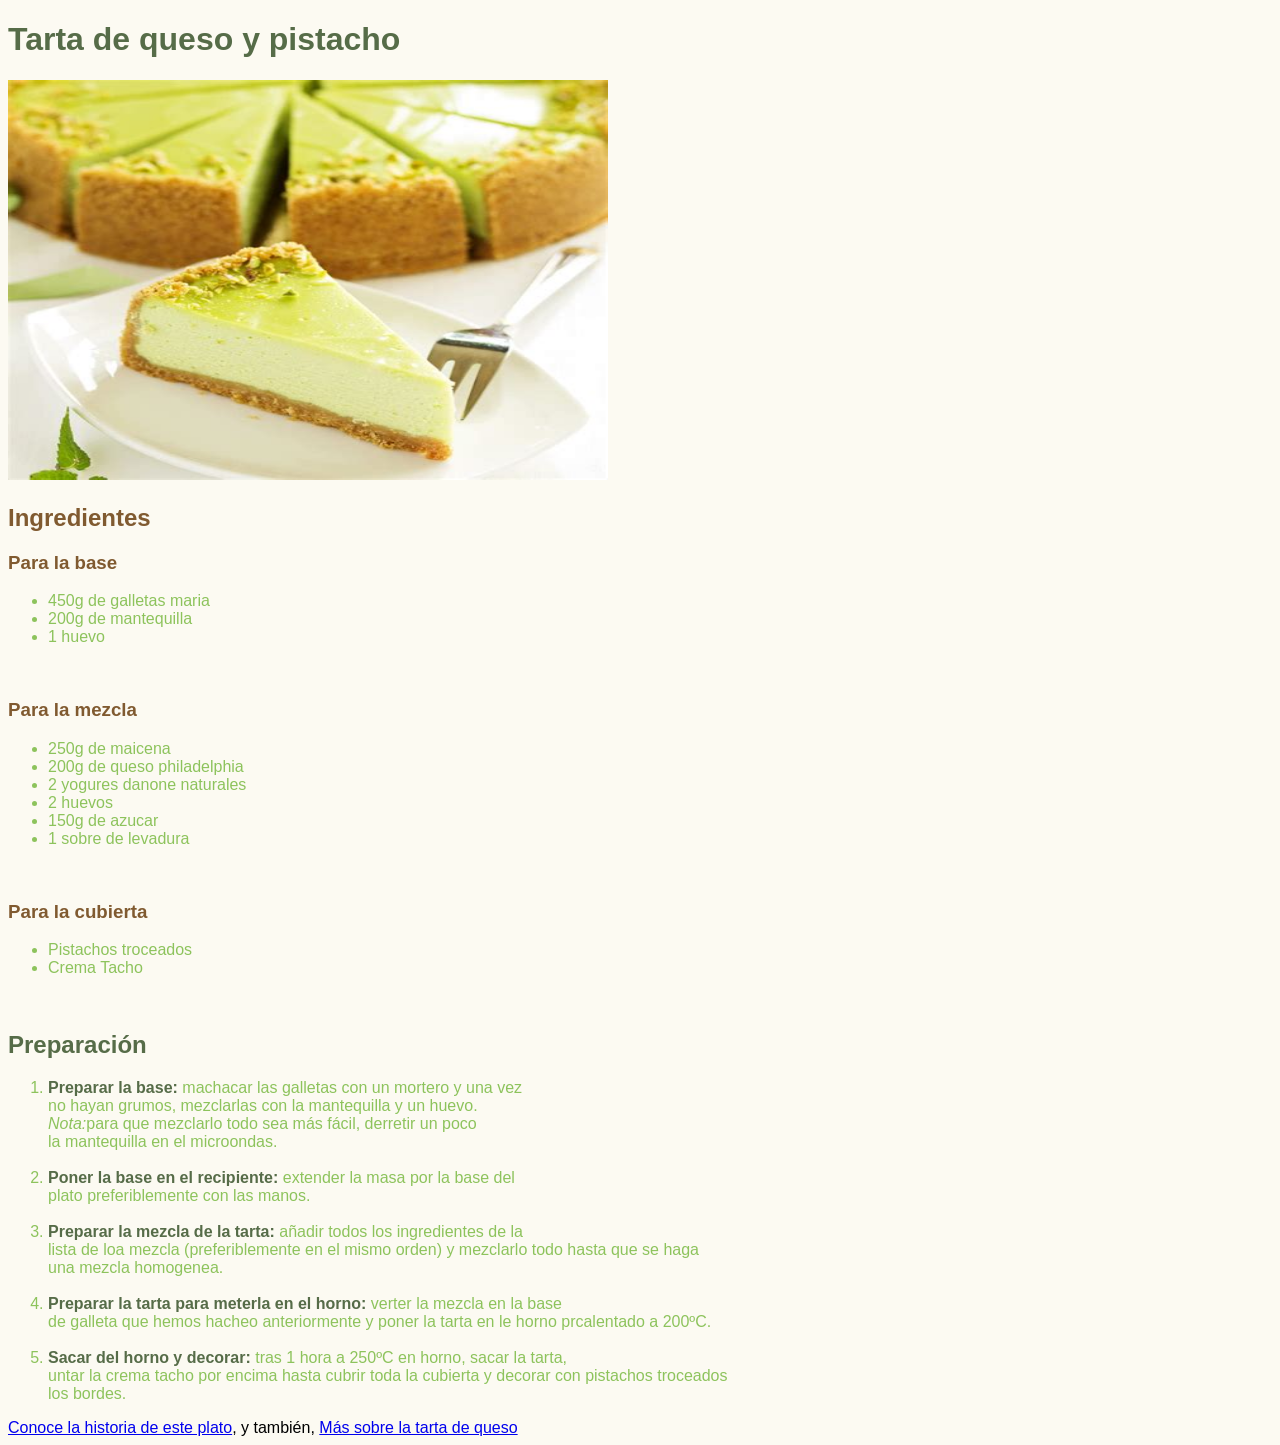
<file: index.html>
<!DOCTYPE html>
<html lang="es">
<head>
 <meta charset="UTF-8">
 <meta name="viewport" content="width=device-width, initial-scale=1">
 <title>El plato de mi casa</title>
 <link rel="stylesheet" href="style.css">
</head>
<body>
 <h1>Tarta de queso y pistacho</h1>
 <img src="imagenes/tarta_pistacho.jpg" width="600" height="400">

 <h2 class="base">Ingredientes</h2>

 <h3 class="base">Para la base</h3>
  <ul>
   <li>450g de galletas maria</li>
   <li>200g de mantequilla</li>
   <li>1 huevo</li>
  </ul>
<br>
 <h3 class="base">Para la mezcla</h3>
  <ul>
   <li>250g de maicena</li>
   <li>200g de queso philadelphia</li>
   <li>2 yogures danone naturales</li>
   <li>2 huevos</li>
   <li>150g de azucar</li>
   <li>1 sobre de levadura</li>
  </ul>
<br>
 <h3 class="base">Para la cubierta</h3>
  <ul>
   <li>Pistachos troceados</li>
   <li>Crema Tacho</li>
  </ul>
<br>


 <h2 class="mezcla">Preparación</h2>

 <ol>
  <li><strong class="mezcla">Preparar la base:</strong> machacar las galletas con un mortero y una vez<br>
  no hayan grumos, mezclarlas con la mantequilla y un huevo.<br>
  <em>Nota:</em>para que mezclarlo todo sea más fácil, derretir un poco<br>
  la mantequilla en el microondas.</li>
  <br>
  <li><strong class="mezcla">Poner la base en el recipiente:</strong> extender la masa por la base del<br>
  plato preferiblemente con  las manos.</li>
  <br>
  <li><strong class="mezcla">Preparar la mezcla de la tarta:</strong> añadir todos los ingredientes de la<br>
  lista de loa mezcla (preferiblemente en el mismo orden) y mezclarlo todo hasta que se haga<br>
  una mezcla homogenea.</li>
  <br>
  <li><strong class="mezcla">Preparar la tarta para meterla en el horno:</strong> verter la mezcla en la base<br>
  de galleta que hemos hacheo anteriormente y poner la tarta en le horno prcalentado a 200ºC.</li>
  <br>
  <li><strong class="mezcla">Sacar del horno y decorar:</strong> tras 1 hora a 250ºC en horno, sacar la tarta,<br>
  untar la crema tacho por encima hasta cubrir toda la cubierta y decorar con pistachos troceados<br>
  los bordes.</li>
 </ol>

 <a href="historia.html">Conoce la historia de este plato</a>, y también, <a href="https://www.lavanguardia.com/comer/al-dia/20210730/7625069/dia-mundial-tarta-queso-origenes-antigua-grecia.html" target="_blank">Más sobre la tarta de queso</a>

</body>
</html>
</file>
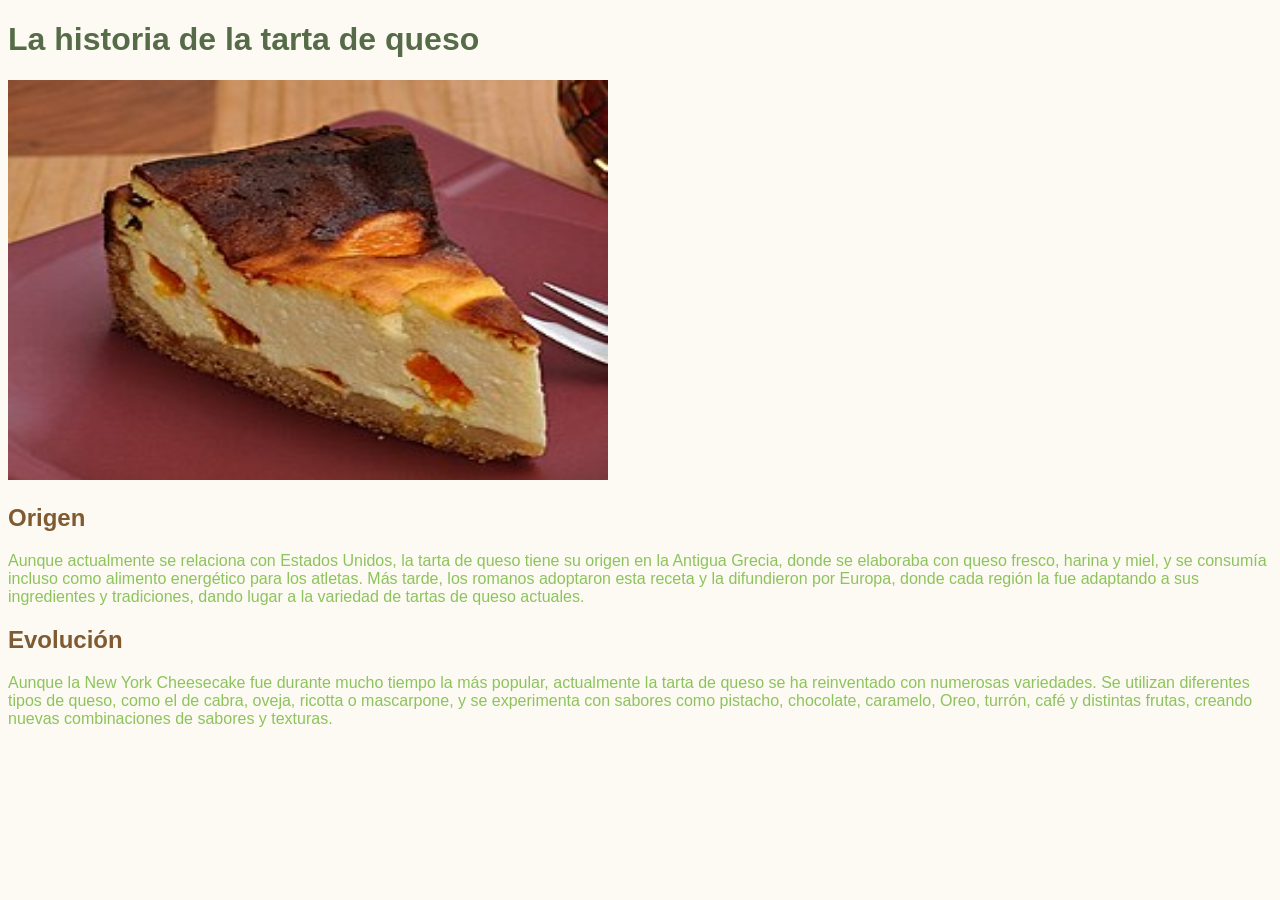
<file: historia.html>
<!DOCTYPE html>
<html lang="es">
<head>
 <meta charset="UTF-8">
 <meta name="viewport" content="width=device-width, initial-scale=1">
 <title>El plato de mi casa</title>
 <link rel="stylesheet" href="style.css">
</head>
<body>
 <h1>La historia de la tarta de queso</h1>
 <img src="imagenes/tarta-hist.jpg" height="400" width="600">
 <h2 class="base">Origen</h2>
 <p>Aunque actualmente se relaciona con Estados Unidos, la tarta de queso tiene su origen en la Antigua Grecia, donde se elaboraba con queso fresco, harina y miel, y se consumía incluso como alimento energético para los atletas. Más tarde, los romanos adoptaron esta receta y la difundieron por Europa, donde cada región la fue adaptando a sus ingredientes y tradiciones, dando lugar a la variedad de tartas de queso actuales.</p>
 <h2 class="base">Evolución</h2>
 <p>Aunque la New York Cheesecake fue durante mucho tiempo la más popular, actualmente la tarta de queso se ha reinventado con numerosas variedades. Se utilizan diferentes tipos de queso, como el de cabra, oveja, ricotta o mascarpone, y se experimenta con sabores como pistacho, chocolate, caramelo, Oreo, turrón, café y distintas frutas, creando nuevas combinaciones de sabores y texturas.</p>
</body>
</html>
</file>
<file: style.css>
body {
    font-family: sans-serif;
    background-color: #fcfaf2;
}
h1 {
    color: #566c48
}
li {
    color: #8dc35c
}
p {
    color: #8dc35c
}
.base {
    color: #805a30
}
.mezcla {
    color: #566c48
}
dcedd1
</file>
